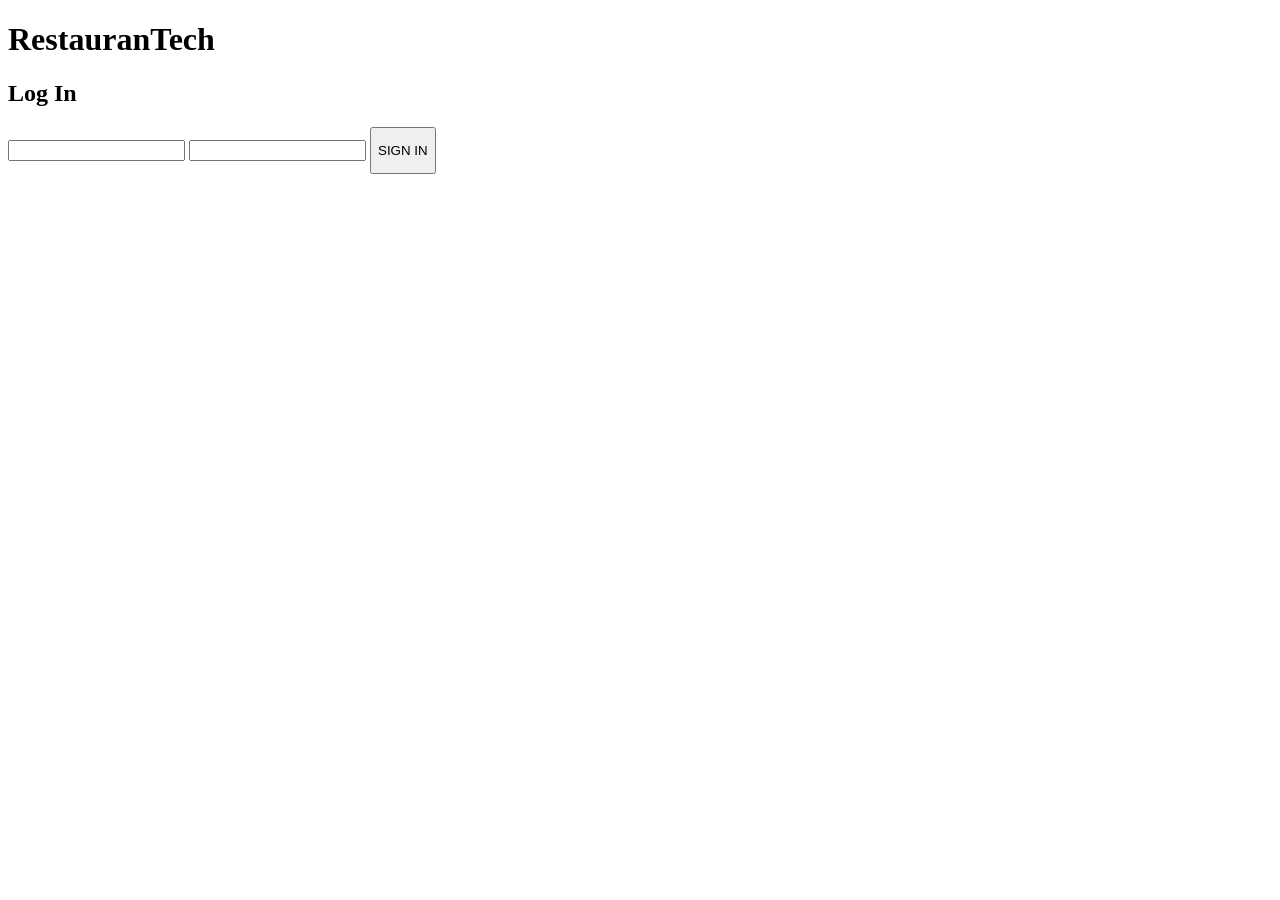
<file: login.html>
<!DOCTYPE html>
<html lang="en">
<head>
    <meta charset="UTF-8">
    <meta name="viewport" content="width=device-width, initial-scale=1.0">
    <title>Document</title>
</head>
<body>
    <h1>RestauranTech</h1>
    <h2>Log In</h2>
    <input type="text" name="User">
    <input type="text" name="Password">
    <button><p>SIGN IN</p></button>
</body>
</html>
</file>
